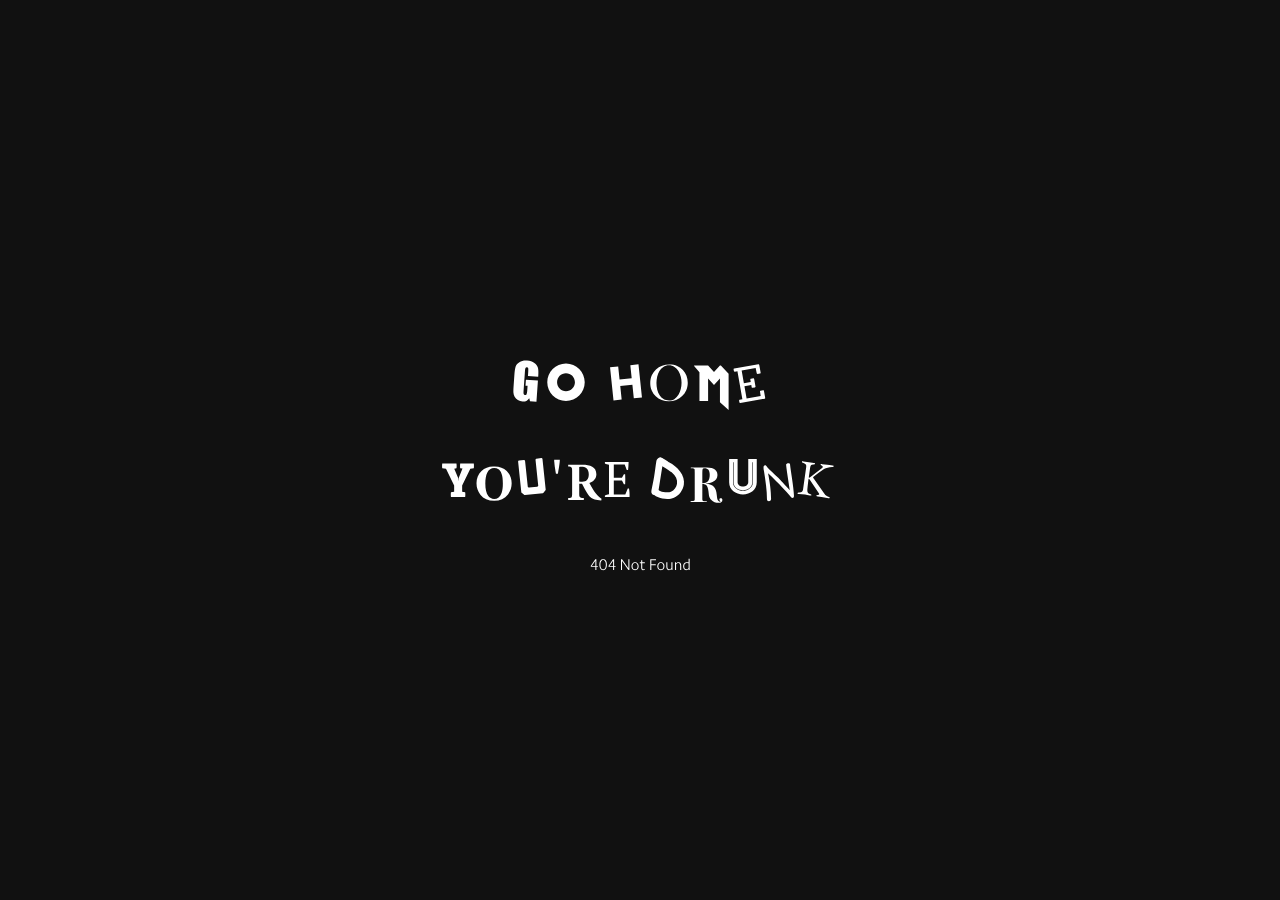
<file: 404/index.html>
<!DOCTYPE html>
<html>
<head><meta name="generator" content="Hexo 3.9.0">
	<meta charset="utf-8">
	<title>404 Not Found — Joy Neop</title>
	<meta name="viewport" content="width=device-width, initial-scale=1">
	<script type="text/javascript">
//<![CDATA[
var _gaq = _gaq || [];_gaq.push(['_setAccount', 'UA-41022772-1']);_gaq.push(['_trackPageview']);(function() {var ga = document.createElement('script'); ga.type = 'text/javascript'; ga.async = true;ga.src = ('https:' == document.location.protocol ? 'https://ssl' : 'http://www') + '.google-analytics.com/ga.js';var s = document.getElementsByTagName('script')[0]; s.parentNode.insertBefore(ga, s);})();(function(b){(function(a){"__CF"in b&&"DJS"in b.__CF?b.__CF.DJS.push(a):"addEventListener"in b?b.addEventListener("load",a,!1):b.attachEvent("onload",a)})(function(){"FB"in b&&"Event"in FB&&"subscribe"in FB.Event&&(FB.Event.subscribe("edge.create",function(a){_gaq.push(["_trackSocial","facebook","like",a])}),FB.Event.subscribe("edge.remove",function(a){_gaq.push(["_trackSocial","facebook","unlike",a])}),FB.Event.subscribe("message.send",function(a){_gaq.push(["_trackSocial","facebook","send",a])}));"twttr"in b&&"events"in twttr&&"bind"in twttr.events&&twttr.events.bind("tweet",function(a){if(a){var b;if(a.target&&a.target.nodeName=="IFRAME")a:{if(a=a.target.src){a=a.split("#")[0].match(/[^?=&]+=([^&]*)?/g);b=0;for(var c;c=a[b];++b)if(c.indexOf("url")===0){b=unescape(c.split("=")[1]);break a}}b=void 0}_gaq.push(["_trackSocial","twitter","tweet",b])}})})})(window);//]]>
</script><script type="text/javascript">
//<![CDATA[
try{if (!window.CloudFlare) {var CloudFlare=[{verbose:0,p:0,byc:0,owlid:"cf",bag2:1,mirage2:0,oracle:0,paths:{cloudflare:"/cdn-cgi/nexp/dok3v=1613a3a185/"},atok:"0bdfa9a39aaaa56cbfb6d0068ec14929",petok:"50e20229a4a5bd6e2308db226c41dc145a47d5c5-1496980973-1800",zone:"joyneop.xyz",rocket:"0",apps:{"ga_key":{"ua":"UA-41022772-1","ga_bs":"2"}}}];!function(a,b){a=document.createElement("script"),b=document.getElementsByTagName("script")[0],a.async=!0,a.src="//ajax.cloudflare.com/cdn-cgi/nexp/dok3v=85b614c0f6/cloudflare.min.js",b.parentNode.insertBefore(a,b)}()}}catch(e){};
//]]>
</script>
<style type="text/css">
	@keyframes myan1 {
		0% { -webkit-transform: translateY(0px); transform: translateY(0px); }
		5% { -webkit-transform: translateY(0.8px); transform: translateY(0.8px); }
		10% { -webkit-transform: translateY(1.6px); transform: translateY(1.6px); }
		15% { -webkit-transform: translateY(2.4px); transform: translateY(2.4px); }
		20% { -webkit-transform: translateY(3.2px); transform: translateY(3.2px); }
		25% { -webkit-transform: translateY(4px); transform: translateY(4px); }
		30% { -webkit-transform: translateY(3.2px); transform: translateY(3.2px); }
		35% { -webkit-transform: translateY(2.4px); transform: translateY(2.4px); }
		40% { -webkit-transform: translateY(1.6px); transform: translateY(1.6px); }
		45% { -webkit-transform: translateY(0.8px); transform: translateY(0.8px); }
		50% { -webkit-transform: translateY(0px); transform: translateY(0px); }
		55% { -webkit-transform: translateY(-0.8px); transform: translateY(-0.8px); }
		60% { -webkit-transform: translateY(-1.6px); transform: translateY(-1.6px); }
		65% { -webkit-transform: translateY(-2.4px); transform: translateY(-2.4px); }
		70% { -webkit-transform: translateY(-3.2px); transform: translateY(-3.2px); }
		85% { -webkit-transform: translateY(-4px); transform: translateY(-4px); }
		80% { -webkit-transform: translateY(-3.2px); transform: translateY(-3.2px); }
		85% { -webkit-transform: translateY(-2.4px); transform: translateY(-2.4px); }
		90% { -webkit-transform: translateY(-1.6px); transform: translateY(-1.6px); }
		95% { -webkit-transform: translateY(-0.8px); transform: translateY(-0.8px); }
		100% { -webkit-transform: translateY(0px); transform: translateY(0px); }
	}
	@keyframes myan2 {
		0% { -webkit-transform: translateY(-0.8px); transform: translateY(-0.8px); }
		5% { -webkit-transform: translateY(0px); transform: translateY(0px); }
		10% { -webkit-transform: translateY(0px); transform: translateY(0px); }
		15% { -webkit-transform: translateY(0.8px); transform: translateY(0.8px); }
		20% { -webkit-transform: translateY(1.6px); transform: translateY(1.6px); }
		25% { -webkit-transform: translateY(2.4px); transform: translateY(2.4px); }
		30% { -webkit-transform: translateY(3.2px); transform: translateY(3.2px); }
		35% { -webkit-transform: translateY(4px); transform: translateY(4px); }
		40% { -webkit-transform: translateY(3.2px); transform: translateY(3.2px); }
		45% { -webkit-transform: translateY(2.4px); transform: translateY(2.4px); }
		50% { -webkit-transform: translateY(1.6px); transform: translateY(1.6px); }
		55% { -webkit-transform: translateY(0.8px); transform: translateY(0.8px); }
		60% { -webkit-transform: translateY(0px); transform: translateY(0px); }
		65% { -webkit-transform: translateY(-0.8px); transform: translateY(-0.8px); }
		70% { -webkit-transform: translateY(-1.6px); transform: translateY(-1.6px); }
		85% { -webkit-transform: translateY(-2.4px); transform: translateY(-2.4px); }
		80% { -webkit-transform: translateY(-3.2px); transform: translateY(-3.2px); }
		85% { -webkit-transform: translateY(-4px); transform: translateY(-4px); }
		90% { -webkit-transform: translateY(-3.2px); transform: translateY(-3.2px); }
		95% { -webkit-transform: translateY(-2.4px); transform: translateY(-2.4px); }
		100% { -webkit-transform: translateY(-1.6px); transform: translateY(-1.6px); }
	}
	@keyframes myan3 {
		0% { -webkit-transform: translateY(-2.4px); transform: translateY(-2.4px); }
		5% { -webkit-transform: translateY(-1.6px); transform: translateY(-1.6px); }
		10% { -webkit-transform: translateY(-0.8px); transform: translateY(-0.8px); }
		15% { -webkit-transform: translateY(0px); transform: translateY(0px); }
		20% { -webkit-transform: translateY(0px); transform: translateY(0px); }
		25% { -webkit-transform: translateY(0.8px); transform: translateY(0.8px); }
		30% { -webkit-transform: translateY(1.6px); transform: translateY(1.6px); }
		35% { -webkit-transform: translateY(2.4px); transform: translateY(2.4px); }
		40% { -webkit-transform: translateY(3.2px); transform: translateY(3.2px); }
		45% { -webkit-transform: translateY(4px); transform: translateY(4px); }
		50% { -webkit-transform: translateY(3.2px); transform: translateY(3.2px); }
		55% { -webkit-transform: translateY(2.4px); transform: translateY(2.4px); }
		60% { -webkit-transform: translateY(1.6px); transform: translateY(1.6px); }
		65% { -webkit-transform: translateY(0.8px); transform: translateY(0.8px); }
		70% { -webkit-transform: translateY(0px); transform: translateY(0px); }
		85% { -webkit-transform: translateY(-0.8px); transform: translateY(-0.8px); }
		80% { -webkit-transform: translateY(-1.6px); transform: translateY(-1.6px); }
		85% { -webkit-transform: translateY(-2.4px); transform: translateY(-2.4px); }
		90% { -webkit-transform: translateY(-3.2px); transform: translateY(-3.2px); }
		95% { -webkit-transform: translateY(-4px); transform: translateY(-4px); }
		100% { -webkit-transform: translateY(-3.2px); transform: translateY(-3.2px); }
	}
	@keyframes myan4 {
		0% { -webkit-transform: translateY(-4px); transform: translateY(-4px); }
		5% { -webkit-transform: translateY(-3.2px); transform: translateY(-3.2px); }
		10% { -webkit-transform: translateY(-2.4px); transform: translateY(-2.4px); }
		15% { -webkit-transform: translateY(-1.6px); transform: translateY(-1.6px); }
		20% { -webkit-transform: translateY(-0.8px); transform: translateY(-0.8px); }
		25% { -webkit-transform: translateY(0px); transform: translateY(0px); }
		30% { -webkit-transform: translateY(0px); transform: translateY(0px); }
		35% { -webkit-transform: translateY(0.8px); transform: translateY(0.8px); }
		40% { -webkit-transform: translateY(1.6px); transform: translateY(1.6px); }
		45% { -webkit-transform: translateY(2.4px); transform: translateY(2.4px); }
		50% { -webkit-transform: translateY(3.2px); transform: translateY(3.2px); }
		55% { -webkit-transform: translateY(4px); transform: translateY(4px); }
		60% { -webkit-transform: translateY(3.2px); transform: translateY(3.2px); }
		65% { -webkit-transform: translateY(2.4px); transform: translateY(2.4px); }
		70% { -webkit-transform: translateY(1.6px); transform: translateY(1.6px); }
		85% { -webkit-transform: translateY(0.8px); transform: translateY(0.8px); }
		80% { -webkit-transform: translateY(0px); transform: translateY(0px); }
		85% { -webkit-transform: translateY(-0.8px); transform: translateY(-0.8px); }
		90% { -webkit-transform: translateY(-1.6px); transform: translateY(-1.6px); }
		95% { -webkit-transform: translateY(-2.4px); transform: translateY(-2.4px); }
		100% { -webkit-transform: translateY(-3.2px); transform: translateY(-3.2px); }
	}
	@keyframes myan5 {
		0% { -webkit-transform: translateY(-2.4px); transform: translateY(-2.4px); }
		5% { -webkit-transform: translateY(-3.2px); transform: translateY(-3.2px); }
		10% { -webkit-transform: translateY(-4px); transform: translateY(-4px); }
		15% { -webkit-transform: translateY(-3.2px); transform: translateY(-3.2px); }
		20% { -webkit-transform: translateY(-2.4px); transform: translateY(-2.4px); }
		25% { -webkit-transform: translateY(-1.6px); transform: translateY(-1.6px); }
		30% { -webkit-transform: translateY(-0.8px); transform: translateY(-0.8px); }
		35% { -webkit-transform: translateY(0px); transform: translateY(0px); }
		40% { -webkit-transform: translateY(0px); transform: translateY(0px); }
		45% { -webkit-transform: translateY(0.8px); transform: translateY(0.8px); }
		50% { -webkit-transform: translateY(1.6px); transform: translateY(1.6px); }
		55% { -webkit-transform: translateY(2.4px); transform: translateY(2.4px); }
		60% { -webkit-transform: translateY(3.2px); transform: translateY(3.2px); }
		65% { -webkit-transform: translateY(4px); transform: translateY(4px); }
		70% { -webkit-transform: translateY(3.2px); transform: translateY(3.2px); }
		85% { -webkit-transform: translateY(2.4px); transform: translateY(2.4px); }
		80% { -webkit-transform: translateY(1.6px); transform: translateY(1.6px); }
		85% { -webkit-transform: translateY(0.8px); transform: translateY(0.8px); }
		90% { -webkit-transform: translateY(0px); transform: translateY(0px); }
		95% { -webkit-transform: translateY(-0.8px); transform: translateY(-0.8px); }
		100% { -webkit-transform: translateY(-1.6px); transform: translateY(-1.6px); }
	}
	</style>
	<style type="text/css">
	* {
		text-rendering: optimizeLegibility;
		box-sizing: border-box;
	}
	body {
		font-family: Seravek, 'Myriad Pro', Myriad, 'Open Sans', 'Helvetica Neue', Helvetica, Arial, 'Arial Black', sans-serif;
		font-size: 18px;
		font-weight: 300;
		color: #FFF;
		padding: 0;
		margin: 0;
		background-color: #111;
		transition: all 1800ms ease;
	}
	a {
		position: relative;
		display: block;
		width: 100vw;
		height: 100vh;
	}
	.hero-image {
		position: absolute;
		top: 50%;
		left: 50%;
		-webkit-transform: translate(-50%, -50%);
		-moz-transform: translate(-50%, -50%);
		-ms-transform: translate(-50%, -50%);
		transform: translate(-50%, -50%);
		display: block;
		opacity: 0;
		transition: all 1800ms ease;
	}
	@media screen and (orientation: portrait) and (max-width: 400px) {
		.hero-image { width: 90vw; height: 90vw; }
	}
	@media screen and (orientation: landscape) and (max-height: 400px) {
		.hero-image { width: 90vh; height: 90vh; }
	}
	@media screen and (orientation: portrait) and (min-width: 401px) {
		.hero-image { width: 400px; height: 400px; }
	}
	@media screen and (orientation: landscape) and (min-height: 401px) {
		.hero-image { width: 400px; height: 400px; }
	}
	</style>
	<style>
	.single-letter-group {
		transition: all 240ms linear;
	}
	#letter-g1, #letter-g6, #letter-g11, #letter-g16 { animation: myan1 3780ms ease infinite; }
	#letter-g2, #letter-g7, #letter-g12, #letter-g17 { animation: myan2 3780ms ease infinite; }
	#letter-g3, #letter-g8, #letter-g13, #letter-g18 { animation: myan3 3780ms ease infinite; }
	#letter-g4, #letter-g9, #letter-g14 { animation: myan4 3780ms ease infinite; }
	#letter-g5, #letter-g10, #letter-g15 { animation: myan5 3780ms ease infinite; }
	</style>
</head>
<body>
	<a href="/">
		<div id="hero-image" class="hero-image">
			<svg width="100%" height="100%" viewbox="0 0 400 400" version="1.1" xmlns="http://www.w3.org/2000/svg" xmlns:xlink="http://www.w3.org/1999/xlink">
			    <title>404 Not Found</title>
			    <desc>404 Not Found</desc>
			    <defs/>
			    <g id="Page-1" stroke="none" stroke-width="1" fill="none" fill-rule="evenodd">
			        <g id="go-home-youre-drunk--201602001" fill="#FFFFFF">
			            <g><path d="M156.38,316.768 L156.38,320 L155.34,320 L155.34,316.768 L150.844,316.768 L150.7,315.92 L155.26,309.344 L156.38,309.344 L156.38,315.888 L157.852,315.888 L157.852,316.768 L156.38,316.768 Z M155.34,310.704 L151.804,315.888 L155.34,315.888 L155.34,310.704 Z M166.892,314.672 C166.892,315.440004 166.817334,316.15733 166.668,316.824 C166.518666,317.49067 166.292002,318.074664 165.988,318.576 C165.683998,319.077336 165.294669,319.471999 164.82,319.76 C164.345331,320.048001 163.78267,320.192 163.132,320.192 C162.48133,320.192 161.918669,320.048001 161.444,319.76 C160.969331,319.471999 160.580002,319.077336 160.276,318.576 C159.971998,318.074664 159.745334,317.49067 159.596,316.824 C159.446666,316.15733 159.372,315.440004 159.372,314.672 C159.372,313.903996 159.446666,313.18667 159.596,312.52 C159.745334,311.85333 159.971998,311.269336 160.276,310.768 C160.580002,310.266664 160.969331,309.872001 161.444,309.584 C161.918669,309.295999 162.48133,309.152 163.132,309.152 C163.78267,309.152 164.345331,309.295999 164.82,309.584 C165.294669,309.872001 165.683998,310.266664 165.988,310.768 C166.292002,311.269336 166.518666,311.85333 166.668,312.52 C166.817334,313.18667 166.892,313.903996 166.892,314.672 L166.892,314.672 Z M163.132,319.312 C163.622669,319.312 164.038665,319.194668 164.38,318.96 C164.721335,318.725332 164.998666,318.400002 165.212,317.984 C165.425334,317.567998 165.58,317.077336 165.676,316.512 C165.772,315.946664 165.82,315.333337 165.82,314.672 C165.82,314.02133 165.772,313.413336 165.676,312.848 C165.58,312.282664 165.425334,311.792002 165.212,311.376 C164.998666,310.959998 164.721335,310.632001 164.38,310.392 C164.038665,310.151999 163.622669,310.032 163.132,310.032 C162.641331,310.032 162.225335,310.151999 161.884,310.392 C161.542665,310.632001 161.265334,310.959998 161.052,311.376 C160.838666,311.792002 160.684,312.282664 160.588,312.848 C160.492,313.413336 160.444,314.02133 160.444,314.672 C160.444,315.333337 160.492,315.946664 160.588,316.512 C160.684,317.077336 160.838666,317.567998 161.052,317.984 C161.265334,318.400002 161.542665,318.725332 161.884,318.96 C162.225335,319.194668 162.641331,319.312 163.132,319.312 L163.132,319.312 Z M174.124,316.768 L174.124,320 L173.084,320 L173.084,316.768 L168.588,316.768 L168.444,315.92 L173.004,309.344 L174.124,309.344 L174.124,315.888 L175.596,315.888 L175.596,316.768 L174.124,316.768 Z M173.084,310.704 L169.548,315.888 L173.084,315.888 L173.084,310.704 Z M188.364,320 L182.044,311.088 L182.044,320 L181.004,320 L181.004,309.344 L182.044,309.344 L188.364,318.256 L188.364,309.344 L189.404,309.344 L189.404,320 L188.364,320 Z M198.652,316.192 C198.652,316.714669 198.574667,317.215998 198.42,317.696 C198.265333,318.176002 198.036002,318.597332 197.732,318.96 C197.427998,319.322668 197.052002,319.613332 196.604,319.832 C196.155998,320.050668 195.644003,320.16 195.068,320.16 C194.491997,320.16 193.980002,320.050668 193.532,319.832 C193.083998,319.613332 192.708002,319.322668 192.404,318.96 C192.099998,318.597332 191.870667,318.176002 191.716,317.696 C191.561333,317.215998 191.484,316.714669 191.484,316.192 C191.484,315.669331 191.561333,315.165336 191.716,314.68 C191.870667,314.194664 192.099998,313.770668 192.404,313.408 C192.708002,313.045332 193.083998,312.754668 193.532,312.536 C193.980002,312.317332 194.491997,312.208 195.068,312.208 C195.644003,312.208 196.155998,312.317332 196.604,312.536 C197.052002,312.754668 197.427998,313.045332 197.732,313.408 C198.036002,313.770668 198.265333,314.194664 198.42,314.68 C198.574667,315.165336 198.652,315.669331 198.652,316.192 L198.652,316.192 Z M197.58,316.192 C197.58,315.765331 197.526667,315.360002 197.42,314.976 C197.313333,314.591998 197.156001,314.261335 196.948,313.984 C196.739999,313.706665 196.478668,313.485334 196.164,313.32 C195.849332,313.154666 195.484002,313.072 195.068,313.072 C194.651998,313.072 194.286668,313.154666 193.972,313.32 C193.657332,313.485334 193.396001,313.706665 193.188,313.984 C192.979999,314.261335 192.822667,314.591998 192.716,314.976 C192.609333,315.360002 192.556,315.765331 192.556,316.192 C192.556,316.629336 192.609333,317.034665 192.716,317.408 C192.822667,317.781335 192.979999,318.109332 193.188,318.392 C193.396001,318.674668 193.657332,318.895999 193.972,319.056 C194.286668,319.216001 194.651998,319.296 195.068,319.296 C195.484002,319.296 195.849332,319.216001 196.164,319.056 C196.478668,318.895999 196.739999,318.674668 196.948,318.392 C197.156001,318.109332 197.313333,317.781335 197.42,317.408 C197.526667,317.034665 197.58,316.629336 197.58,316.192 L197.58,316.192 Z M199.772,312.368 L201.164,312.368 L201.164,310.336 L202.236,310.336 L202.236,312.368 L204.828,312.368 L204.828,313.248 L202.236,313.248 L202.236,317.488 C202.236,317.776001 202.252,318.031999 202.284,318.256 C202.316,318.480001 202.38,318.669333 202.476,318.824 C202.572,318.978667 202.702666,319.093333 202.868,319.168 C203.033334,319.242667 203.249332,319.28 203.516,319.28 C203.740001,319.28 203.961332,319.258667 204.18,319.216 C204.398668,319.173333 204.598666,319.12 204.78,319.056 L204.876,319.872 C204.715999,319.946667 204.486668,320.013333 204.188,320.072 C203.889332,320.130667 203.601335,320.16 203.324,320.16 C202.918665,320.16 202.580001,320.093334 202.308,319.96 C202.035999,319.826666 201.814668,319.640001 201.644,319.4 C201.473332,319.159999 201.350667,318.874668 201.276,318.544 C201.201333,318.213332 201.164,317.856002 201.164,317.472 L201.164,313.248 L199.772,313.248 L199.772,312.368 Z M210.252,320 L210.252,309.344 L215.98,309.344 L215.98,310.256 L211.34,310.256 L211.34,314.32 L215.788,314.32 L215.788,315.232 L211.34,315.232 L211.34,320 L210.252,320 Z M224.46,316.192 C224.46,316.714669 224.382667,317.215998 224.228,317.696 C224.073333,318.176002 223.844002,318.597332 223.54,318.96 C223.235998,319.322668 222.860002,319.613332 222.412,319.832 C221.963998,320.050668 221.452003,320.16 220.876,320.16 C220.299997,320.16 219.788002,320.050668 219.34,319.832 C218.891998,319.613332 218.516002,319.322668 218.212,318.96 C217.907998,318.597332 217.678667,318.176002 217.524,317.696 C217.369333,317.215998 217.292,316.714669 217.292,316.192 C217.292,315.669331 217.369333,315.165336 217.524,314.68 C217.678667,314.194664 217.907998,313.770668 218.212,313.408 C218.516002,313.045332 218.891998,312.754668 219.34,312.536 C219.788002,312.317332 220.299997,312.208 220.876,312.208 C221.452003,312.208 221.963998,312.317332 222.412,312.536 C222.860002,312.754668 223.235998,313.045332 223.54,313.408 C223.844002,313.770668 224.073333,314.194664 224.228,314.68 C224.382667,315.165336 224.46,315.669331 224.46,316.192 L224.46,316.192 Z M223.388,316.192 C223.388,315.765331 223.334667,315.360002 223.228,314.976 C223.121333,314.591998 222.964001,314.261335 222.756,313.984 C222.547999,313.706665 222.286668,313.485334 221.972,313.32 C221.657332,313.154666 221.292002,313.072 220.876,313.072 C220.459998,313.072 220.094668,313.154666 219.78,313.32 C219.465332,313.485334 219.204001,313.706665 218.996,313.984 C218.787999,314.261335 218.630667,314.591998 218.524,314.976 C218.417333,315.360002 218.364,315.765331 218.364,316.192 C218.364,316.629336 218.417333,317.034665 218.524,317.408 C218.630667,317.781335 218.787999,318.109332 218.996,318.392 C219.204001,318.674668 219.465332,318.895999 219.78,319.056 C220.094668,319.216001 220.459998,319.296 220.876,319.296 C221.292002,319.296 221.657332,319.216001 221.972,319.056 C222.286668,318.895999 222.547999,318.674668 222.756,318.392 C222.964001,318.109332 223.121333,317.781335 223.228,317.408 C223.334667,317.034665 223.388,316.629336 223.388,316.192 L223.388,316.192 Z M232.46,312.368 L232.46,320 L231.452,320 L231.452,318.896 C231.142665,319.301335 230.777335,319.613332 230.356,319.832 C229.934665,320.050668 229.457336,320.16 228.924,320.16 C228.465331,320.16 228.070668,320.058668 227.74,319.856 C227.409332,319.653332 227.140001,319.381335 226.932,319.04 C226.723999,318.698665 226.569334,318.301336 226.468,317.848 C226.366666,317.394664 226.316,316.917336 226.316,316.416 L226.316,312.368 L227.388,312.368 L227.388,316.336 C227.388,316.784002 227.417333,317.189332 227.476,317.552 C227.534667,317.914668 227.635999,318.221332 227.78,318.472 C227.924001,318.722668 228.113332,318.917333 228.348,319.056 C228.582668,319.194667 228.881332,319.264 229.244,319.264 C229.692002,319.264 230.099998,319.144001 230.468,318.904 C230.836002,318.663999 231.142665,318.389335 231.388,318.08 L231.388,312.368 L232.46,312.368 Z M235.02,320 L235.02,312.368 L236.028,312.368 L236.028,313.472 C236.337335,313.066665 236.702665,312.754668 237.124,312.536 C237.545335,312.317332 238.022664,312.208 238.556,312.208 C239.025336,312.208 239.427998,312.309332 239.764,312.512 C240.100002,312.714668 240.377332,312.986665 240.596,313.328 C240.814668,313.669335 240.974666,314.066664 241.076,314.52 C241.177334,314.973336 241.228,315.450664 241.228,315.952 L241.228,320 L240.156,320 L240.156,316.032 C240.156,315.605331 240.124,315.213335 240.06,314.856 C239.996,314.498665 239.889334,314.189335 239.74,313.928 C239.590666,313.666665 239.393335,313.464001 239.148,313.32 C238.902665,313.175999 238.598668,313.104 238.236,313.104 C237.787998,313.104 237.380002,313.223999 237.012,313.464 C236.643998,313.704001 236.337335,313.978665 236.092,314.288 L236.092,320 L235.02,320 Z M249.66,320 L248.652,320 L248.652,318.896 C248.406665,319.226668 248.065336,319.519999 247.628,319.776 C247.190664,320.032001 246.67867,320.16 246.092,320.16 C245.622664,320.16 245.206668,320.061334 244.844,319.864 C244.481332,319.666666 244.174668,319.394668 243.924,319.048 C243.673332,318.701332 243.481334,318.288002 243.348,317.808 C243.214666,317.327998 243.148,316.805336 243.148,316.24 C243.148,315.610664 243.241332,315.048002 243.428,314.552 C243.614668,314.055998 243.878665,313.634668 244.22,313.288 C244.561335,312.941332 244.969331,312.674668 245.444,312.488 C245.918669,312.301332 246.438664,312.208 247.004,312.208 C247.324002,312.208 247.606665,312.226666 247.852,312.264 C248.097335,312.301334 248.342665,312.357333 248.588,312.432 L248.588,308.704 L249.66,308.704 L249.66,320 Z M246.38,319.28 C246.881336,319.28 247.313332,319.149335 247.676,318.888 C248.038668,318.626665 248.342665,318.352001 248.588,318.064 L248.588,313.328 C248.374666,313.242666 248.142668,313.181334 247.892,313.144 C247.641332,313.106666 247.377335,313.088 247.1,313.088 C246.683998,313.088 246.300002,313.151999 245.948,313.28 C245.595998,313.408001 245.292001,313.605332 245.036,313.872 C244.779999,314.138668 244.580001,314.469331 244.436,314.864 C244.291999,315.258669 244.22,315.717331 244.22,316.24 C244.22,317.157338 244.390665,317.893331 244.732,318.448 C245.073335,319.002669 245.622663,319.28 246.38,319.28 L246.38,319.28 Z" id="404-Not-Found"/></g>
			            <g id="letter-g1" class="single-letter-group"><path d="M97.8530273,126.024414 L87.574707,126.024414 L87.574707,122.435547 C87.574707,120.173166 87.4770518,118.757164 87.2817383,118.1875 C87.0864248,117.617836 86.6225623,117.333008 85.8901367,117.333008 C85.2553679,117.333008 84.8240571,117.577146 84.5961914,118.06543 C84.3683257,118.553713 84.2543945,119.806956 84.2543945,121.825195 L84.2543945,140.794922 C84.2543945,142.569019 84.3683257,143.736814 84.5961914,144.29834 C84.8240571,144.859866 85.2797817,145.140625 85.9633789,145.140625 C86.7120806,145.140625 87.2207018,144.823245 87.4892578,144.188477 C87.7578138,143.553708 87.8920898,142.316741 87.8920898,140.477539 L87.8920898,135.790039 L85.8168945,135.790039 L85.8168945,129.78418 L97.8530273,129.78418 L97.8530273,151 L91.3833008,151 L90.4311523,148.167969 C89.7312791,149.388678 88.8483126,150.304196 87.7822266,150.914551 C86.7161405,151.524905 85.4588289,151.830078 84.0102539,151.830078 C82.2849849,151.830078 80.6696039,151.410974 79.1640625,150.572754 C77.6585211,149.734534 76.5151406,148.696946 75.7338867,147.459961 C74.9526328,146.222976 74.4643564,144.924974 74.269043,143.565918 C74.0737295,142.206862 73.9760742,140.168308 73.9760742,137.450195 L73.9760742,125.707031 C73.9760742,121.930971 74.1795227,119.188485 74.5864258,117.479492 C74.9933289,115.770499 76.1611232,114.203946 78.0898438,112.779785 C80.0185643,111.355624 82.5128428,110.643555 85.5727539,110.643555 C88.5838367,110.643555 91.0821841,111.262038 93.0678711,112.499023 C95.0535581,113.736009 96.3474905,115.204907 96.949707,116.905762 C97.5519236,118.606617 97.8530273,121.076481 97.8530273,124.31543 L97.8530273,126.024414 Z" id="letter1" class="svg-in-letter" transform="translate(86.878906, 131.236816) rotate(4.000000) translate(-86.878906, -131.236816) "/></g>
			            <g id="letter-g2" class="single-letter-group"><path d="M107.275,132.3 C107.275,142.65 115.625,151 125.975,151 C136.325,151 144.725,142.65 144.725,132.3 C144.725,121.95 136.325,113.5 125.975,113.5 C115.625,113.5 107.275,121.95 107.275,132.3 L107.275,132.3 Z M134.925,132.25 C134.925,137.15 130.925,141.2 125.975,141.2 C121.075,141.2 117.075,137.15 117.075,132.25 C117.075,127.3 121.075,123.3 125.975,123.3 C130.925,123.3 134.925,127.3 134.925,132.25 L134.925,132.25 Z" id="letter2" class="svg-in-letter"/></g>
			            <g id="letter-g3" class="single-letter-group"><polygon id="letter3" class="svg-in-letter" transform="translate(186.000000, 132.350000) rotate(-6.000000) translate(-186.000000, -132.350000) " points="192.1 149 192.1 135.45 179.9 135.45 179.9 149 171.7 149 171.7 115.7 179.9 115.7 179.9 128.75 192.1 128.75 192.1 115.7 200.3 115.7 200.3 149"/></g>
			            <g id="letter-g4" class="single-letter-group"><path d="M247.75,132.75 C247.75,130.349988 247.333337,128.050011 246.5,125.85 C245.666663,123.649989 244.466675,121.708342 242.9,120.025 C241.333326,118.341658 239.425011,117.000005 237.175,116 C234.924989,114.999995 232.383347,114.5 229.55,114.5 C226.949987,114.5 224.475012,114.924996 222.125,115.775 C219.774988,116.625004 217.725009,117.841659 215.975,119.425 C214.224991,121.008341 212.833338,122.941655 211.8,125.225 C210.766661,127.508345 210.25,130.083319 210.25,132.95 C210.25,135.650014 210.741662,138.124989 211.725,140.375 C212.708338,142.625011 214.049992,144.558325 215.75,146.175 C217.450008,147.791675 219.433322,149.041662 221.7,149.925 C223.966678,150.808338 226.366654,151.25 228.9,151.25 C231.466679,151.25 233.891655,150.800005 236.175,149.9 C238.458345,148.999996 240.458325,147.716675 242.175,146.05 C243.891675,144.383325 245.249995,142.416678 246.25,140.15 C247.250005,137.883322 247.75,135.41668 247.75,132.75 L247.75,132.75 Z M241.55,132.8 C241.55,134.900011 241.291669,136.999989 240.775,139.1 C240.258331,141.20001 239.483339,143.091658 238.45,144.775 C237.416662,146.458342 236.125008,147.833328 234.575,148.9 C233.024992,149.966672 231.20001,150.5 229.1,150.5 C226.999989,150.5 225.158341,150.016672 223.575,149.05 C221.991659,148.083328 220.675005,146.800008 219.625,145.2 C218.574995,143.599992 217.783336,141.750011 217.25,139.65 C216.716664,137.54999 216.45,135.366678 216.45,133.1 C216.45,130.933323 216.691664,128.791677 217.175,126.675 C217.658336,124.558323 218.408328,122.666675 219.425,121 C220.441672,119.333325 221.741659,117.975005 223.325,116.925 C224.908341,115.874995 226.783322,115.35 228.95,115.35 C231.083344,115.35 232.933325,115.874995 234.5,116.925 C236.066675,117.975005 237.374995,119.341658 238.425,121.025 C239.475005,122.708342 240.258331,124.583323 240.775,126.65 C241.291669,128.716677 241.55,130.766657 241.55,132.8 L241.55,132.8 Z" id="letter4" class="svg-in-letter"/></g>
			            <g id="letter-g5" class="single-letter-group"><polygon id="letter5" class="svg-in-letter" points="288.6 159.95 288.6 123.75 280.85 115.4 279.95 115.4 274 122.1 268.1 115.4 254.1 115.4 254.1 116 259.45 122.15 259.45 151 268.1 151 268.1 128.6 274 135.1 279.95 128.6 279.95 152.25"/></g>
			            <g id="letter-g6" class="single-letter-group"><path d="M314.9,137.4 C314.9,137.600001 314.825001,137.783333 314.675,137.95 C314.524999,138.116668 314.350001,138.2 314.15,138.2 L311.75,138.2 C311.549999,138.2 311.375001,138.125001 311.225,137.975 C311.074999,137.824999 311,137.650001 311,137.45 L311,135.25 L304.05,135.25 L304.05,147.75 L318.35,147.75 L318.45,143.1 C318.45,142.899999 318.524999,142.725001 318.675,142.575 C318.825001,142.424999 318.999999,142.35 319.2,142.35 L321.7,142.35 C321.900001,142.35 322.074999,142.424999 322.225,142.575 C322.375001,142.725001 322.45,142.899999 322.45,143.1 L322.45,150.25 C322.45,150.450001 322.375001,150.624999 322.225,150.775 C322.074999,150.925001 321.900001,151 321.7,151 L297.05,151 C296.849999,151 296.675001,150.925001 296.525,150.775 C296.374999,150.624999 296.3,150.450001 296.3,150.25 L296.3,148.5 C296.3,148.299999 296.374999,148.125001 296.525,147.975 C296.675001,147.824999 296.849999,147.75 297.05,147.75 L299.75,147.75 L299.75,119.2 L297.05,119.2 C296.849999,119.2 296.675001,119.116668 296.525,118.95 C296.374999,118.783333 296.3,118.600001 296.3,118.4 L296.3,116.75 C296.3,116.549999 296.374999,116.375001 296.525,116.225 C296.675001,116.074999 296.849999,116 297.05,116 L321.6,116 C321.800001,116 321.974999,116.074999 322.125,116.225 C322.275001,116.375001 322.35,116.549999 322.35,116.75 L322.35,124.6 C322.35,124.800001 322.275001,124.974999 322.125,125.125 C321.974999,125.275001 321.800001,125.35 321.6,125.35 L319.15,125.35 C318.949999,125.35 318.775001,125.275001 318.625,125.125 C318.474999,124.974999 318.4,124.800001 318.4,124.6 L318.25,119.2 L304.05,119.2 L304.05,132.05 L311,132.05 L311,129.65 C311,129.449999 311.074999,129.275001 311.225,129.125 C311.375001,128.974999 311.549999,128.9 311.75,128.9 L314.15,128.9 C314.350001,128.9 314.524999,128.983332 314.675,129.15 C314.825001,129.316667 314.9,129.499999 314.9,129.7 L314.9,137.4 Z" id="letter6" class="svg-in-letter" transform="translate(310.125000, 133.500000) rotate(-10.000000) translate(-310.125000, -133.500000) "/></g>
			            <g id="letter-g7" class="single-letter-group"><path d="M30.3,218.7 L33.8,218.3 C34,217 34,215.05 33.8,213.5 L20.2,213.5 C20,215.05 20,217 20.2,218.3 L22.5,218.6 L18.7,227.95 L18.45,230.8 L18.35,230.8 L18.15,227.95 L14.25,218.7 L16.45,218.3 C16.7,217 16.7,215.05 16.45,213.5 L2.25,213.5 C2,215.05 2,217 2.25,218.3 L6,218.75 L14.15,235.4 L14.15,241.7 L10.95,242.2 C10.75,243.5 10.75,245.45 10.95,247 L25.15,247 C25.4,245.45 25.4,243.5 25.15,242.2 L22.15,241.7 L22.15,235.4 L30.3,218.7 Z" id="letter7" class="svg-in-letter"/></g>
			            <g id="letter-g8" class="single-letter-group"><path d="M53.8657227,216.430664 C59.1391865,216.235351 63.4238116,217.773421 66.7197266,221.044922 C70.0156415,224.316423 71.6635742,228.409806 71.6635742,233.325195 C71.6635742,237.524435 70.4347454,241.21906 67.9770508,244.40918 C64.7218262,248.640972 60.1238904,250.756836 54.1831055,250.756836 C48.2260444,250.756836 43.6199707,248.738627 40.3647461,244.702148 C37.7931187,241.512028 36.5073242,237.727886 36.5073242,233.349609 C36.5073242,228.43422 38.1796708,224.336768 41.5244141,221.057129 C44.8691573,217.77749 48.9828857,216.235351 53.8657227,216.430664 L53.8657227,216.430664 Z M54.1586914,217.993164 C51.1313325,217.993164 48.8282957,219.539373 47.2495117,222.631836 C45.963698,225.170911 45.3208008,228.816708 45.3208008,233.569336 C45.3208008,239.217151 46.3136294,243.391914 48.2993164,246.09375 C49.6827869,247.98178 51.6196165,248.925781 54.1098633,248.925781 C55.786304,248.925781 57.1860295,248.518884 58.309082,247.705078 C59.7413809,246.663406 60.8562786,244.999198 61.6538086,242.712402 C62.4513386,240.425607 62.8500977,237.443052 62.8500977,233.764648 C62.8500977,229.386371 62.4432007,226.110851 61.6293945,223.937988 C60.8155884,221.765126 59.7780011,220.231124 58.5166016,219.335938 C57.255202,218.440751 55.8025798,217.993164 54.1586914,217.993164 L54.1586914,217.993164 Z" id="letter8" class="svg-in-letter"/></g>
			            <g id="letter-g9" class="single-letter-group"><path d="M98.3,209 C97.7,209 97.25,209.45 97.25,210.05 L97.25,235.85 C97.25,236.15 97.15,236.4 96.95,236.6 L96.85,236.7 C96.65,236.9 96.4,237 96.1,237 L87.9,237 C87.6,237 87.35,236.9 87.15,236.7 L87.05,236.6 C86.85,236.4 86.75,236.15 86.75,235.85 L86.75,210.05 C86.75,209.45 86.3,209 85.7,209 L80.8,209 C80.2,209 79.75,209.45 79.75,210.05 L79.75,240.75 C79.75,241.05 79.85,241.3 80.05,241.5 L82.25,243.7 C82.45,243.9 82.7,244 83,244 L101,244 C101.3,244 101.55,243.9 101.75,243.7 L103.95,241.5 C104.15,241.3 104.25,241.05 104.25,240.75 L104.25,210.05 C104.25,209.45 103.8,209 103.2,209 L98.3,209 Z" id="letter9" class="svg-in-letter" transform="translate(93.875000, 226.500000) rotate(-6.000000) translate(-93.875000, -226.500000) "/></g>
			            <g id="letter-g10" class="single-letter-group"><path d="M117.875,223.65 C119.025,217.6 119.825,212.05 119.825,209.8 L114.175,209.8 C114.175,212 114.775,217.6 115.925,223.65 L117.875,223.65 Z" id="letter10" class="svg-in-letter"/></g>
			            <g id="letter-g11" class="single-letter-group"><path d="M139.225,233.65 C140.025,233.75 141.025,233.8 142.025,233.8 C146.075,241.75 148.375,245.6 150.525,247.35 C152.875,249.3 155.825,250.4 161.275,250.4 L161.525,248.75 C160.375,248.15 158.375,246.75 155.875,243.55 C153.825,241 151.875,237.25 149.375,232.9 C154.275,231.2 156.375,227.85 156.375,224.2 C156.375,216.7 149.975,214.7 142.475,214.7 C141.325,214.7 136.925,214.75 135.525,214.75 C133.325,214.75 129.175,214.7 128.175,214.65 L128.175,216.6 C130.125,216.75 131.125,216.9 131.675,217.75 C132.025,218.3 132.125,219.4 132.125,221.1 L132.125,243.75 C132.125,245.35 131.975,246.45 131.675,246.95 C131.375,247.5 130.775,247.95 128.175,248.1 L128.175,250.05 C129.675,250 133.525,249.9 135.625,249.9 C137.625,249.9 142.425,250 143.825,250.05 L143.825,248.1 C141.125,247.85 140.175,247.4 139.825,246.9 C139.475,246.4 139.225,245.85 139.225,243.7 L139.225,233.65 Z M142.225,231.8 C140.925,231.8 140.075,231.7 139.225,231.6 L139.225,216.95 C139.775,216.9 140.675,216.85 141.375,216.85 C145.175,216.85 148.775,218.6 148.775,224.35 C148.775,229.35 146.675,231.8 142.225,231.8 L142.225,231.8 Z" id="letter11" class="svg-in-letter"/></g>
			            <g id="letter-g12" class="single-letter-group"><path d="M188.6,212 C188.566666,213.33334 188.508334,214.674993 188.425,216.025 C188.341666,217.375007 188.216667,218.733327 188.05,220.1 L186.75,220.1 L184.7,214.6 L173.8,214.6 L173.8,227.85 L181.95,227.85 L183.9,224.15 L185.15,224.15 C185.350001,227.450017 185.350001,230.816649 185.15,234.25 L183.9,234.25 L181.95,230.45 L173.8,230.45 L173.8,244.4 L185.3,244.4 L187.75,238.4 L189,238.4 C189.233335,239.800007 189.4,241.216659 189.5,242.65 C189.6,244.08334 189.616667,245.533326 189.55,247 L164.9,247 L164.9,245.55 C166.066673,245.016664 167.433325,244.616668 169,244.35 L169,214.7 C168.33333,214.566666 167.650003,214.391668 166.95,214.175 C166.249997,213.958332 165.56667,213.716668 164.9,213.45 L164.9,212 L188.6,212 Z" id="letter12" class="svg-in-letter"/></g>
			            <g id="letter-g13" class="single-letter-group"><path d="M216.842773,247.244141 C215.882482,247.227865 215.076826,246.898278 214.425781,246.255371 C213.774736,245.612464 213.449219,244.835291 213.449219,243.923828 C213.449219,242.296216 213.526529,239.854834 213.681152,236.599609 C213.835776,233.344385 213.913086,230.903003 213.913086,229.275391 C213.913086,227.468741 213.876465,224.758807 213.803223,221.145508 C213.72998,217.532208 213.693359,214.822275 213.693359,213.015625 C213.693359,212.120438 214.12467,211.229334 214.987305,210.342285 C215.849939,209.455236 216.769526,209.011719 217.746094,209.011719 C218.283206,209.011719 219.634104,209.516271 221.798828,210.525391 C224.321627,211.729824 225.819008,212.405273 226.291016,212.551758 C231.05992,214.09799 235.128889,216.490544 238.498047,219.729492 C242.518249,223.586933 244.52832,227.851214 244.52832,232.522461 C244.52832,235.33823 243.836595,238.015612 242.453125,240.554688 C241.069655,243.142591 239.173515,245.217766 236.764648,246.780273 C234.062812,248.538095 230.262394,249.416992 225.363281,249.416992 C224.175124,249.416992 222.80795,249.246095 221.261719,248.904297 C219.389965,248.481118 217.916998,247.927738 216.842773,247.244141 L216.842773,247.244141 Z M230.563477,222.146484 C228.984693,221.153641 225.59931,219.591156 220.407227,217.458984 L220.407227,241.628906 C221.041995,242.035809 221.770341,242.340982 222.592285,242.544434 C223.414229,242.747885 224.329748,242.849609 225.338867,242.849609 C228.85451,242.849609 231.377271,242.361333 232.907227,241.384766 C234.355802,240.457027 235.50732,239.195646 236.361816,237.600586 C237.216313,236.005526 237.643555,234.345386 237.643555,232.620117 C237.643555,228.583639 235.283552,225.092463 230.563477,222.146484 L230.563477,222.146484 Z" id="letter13" class="svg-in-letter" transform="translate(229.745605, 229.214355) rotate(9.000000) translate(-229.745605, -229.214355) "/></g>
			            <g id="letter-g14" class="single-letter-group"><path d="M282.375,250.05 C282.375,251.916676 281.158345,252.85 278.725,252.85 C275.658318,252.85 273.208343,251.883343 271.375,249.95 C269.94166,248.449993 269.125001,246.850009 268.925,245.15 L268.425,241.05 C268.091665,238.449987 267.483338,236.633339 266.6,235.6 C265.716662,234.566662 264.291676,234.066666 262.325,234.1 L262.325,245.45 C262.325,248.083347 262.341666,249.499999 262.375,249.7 C262.375,250.26667 262.608331,250.658332 263.075,250.875 C263.541669,251.091668 264.424994,251.2 265.725,251.2 C266.525004,251.2 266.925,251.349998 266.925,251.65 C266.925,251.916668 266.725002,252.05 266.325,252.05 L261.475,252 L260.675,252 C260.074997,252.033333 259.508336,252.05 258.975,252.05 L255.375,252.05 C255.041665,252.05 254.658335,252.033333 254.225,252 L253.525,252 L251.225,252.05 C250.758331,252.05 250.525,251.916668 250.525,251.65 C250.525,251.349998 251.208326,251.166667 252.575,251.1 C253.708339,251.033333 254.374999,250.766669 254.575,250.3 C254.675001,250.066665 254.725,249.366672 254.725,248.2 L254.725,222.45 C254.725,220.716658 254.691667,219.691668 254.625,219.375 C254.558333,219.058332 254.341668,218.816667 253.975,218.65 C253.508331,218.449999 252.758339,218.35 251.725,218.35 C250.991663,218.35 250.625,218.200001 250.625,217.9 C250.625,217.666665 250.774999,217.525 251.075,217.475 C251.375001,217.425 252.174993,217.4 253.475,217.4 L254.375,217.4 C254.975003,217.433334 255.558331,217.45 256.125,217.45 L257.775,217.45 C257.808334,217.45 258.15833,217.433334 258.825,217.4 L260.625,217.4 L263.525,217.4 C268.19169,217.4 271.374992,217.766663 273.075,218.5 C274.40834,219.066669 275.474996,219.933327 276.275,221.1 C277.075004,222.266672 277.475,223.549993 277.475,224.95 C277.475,228.150016 275.80835,230.516659 272.475,232.05 C271.008326,232.71667 268.841681,233.216665 265.975,233.55 L265.925,233.85 C269.558352,234.083335 272.191659,235.041658 273.825,236.725 C275.458342,238.408342 276.441665,241.133314 276.775,244.9 C277.041668,247.900015 277.45833,249.774996 278.025,250.525 C278.59167,251.275004 279.174997,251.65 279.775,251.65 C280.275003,251.65 280.525,251.516668 280.525,251.25 C280.525,251.116666 280.333335,250.933335 279.95,250.7 C279.566665,250.466666 279.375,250.133335 279.375,249.7 C279.375,248.799995 279.874995,248.35 280.875,248.35 C281.875005,248.35 282.375,248.916661 282.375,250.05 L282.375,250.05 Z M269.725,224.8 C269.725,220.499978 268.025017,218.35 264.625,218.35 C263.524994,218.35 262.841668,218.716663 262.575,219.45 C262.408333,219.916669 262.325,221.733317 262.325,224.9 L262.325,233.2 C264.925013,233.233334 266.808328,232.58334 267.975,231.25 C269.141673,229.91666 269.725,227.766682 269.725,224.8 L269.725,224.8 Z" id="letter14" class="svg-in-letter"/></g>
			            <g id="letter-g15" class="single-letter-group"><path d="M302.95,236.45 C300.35,236.45 297.6,235.05 297.6,232.2 L297.6,209 L289.15,209 L289.15,232.35 C289.15,240.05 295.8,244.5 302.95,244.5 C310.15,244.5 316.75,240.05 316.75,232.35 L316.75,209 L308.25,209 L308.25,232.2 C308.25,235.05 305.55,236.45 302.95,236.45 L302.95,236.45 Z M302.95,240.75 C297.95,240.75 293.05,237.65 293.05,232.2 L293.05,212.35 L293.6,212.35 L293.6,232.2 C293.6,237.4 298.2,240.2 302.95,240.2 C307.7,240.2 312.3,237.4 312.3,232.2 L312.3,212.35 L312.85,212.35 L312.85,232.2 C312.85,237.65 307.95,240.75 302.95,240.75 L302.95,240.75 Z" id="letter15" class="svg-in-letter"/></g>
			            <g id="letter-g16" class="single-letter-group"><path d="M351.8,215.25 C351.8,213.65 347.85,213.75 347.85,215.5 C347.85,223.85 348.7,235.85 348.85,241.15 C345.65,236.6 340.3,229.35 337.9,226.65 C335.3,223.75 331,218.85 328.7,215.7 C327.7,213 325.3,213.55 325.1,216 C324.95,217.05 325.1,218.3 325.2,219.3 C325.75,229.65 326.15,239.05 325.25,247.5 C324.75,250.45 328.85,250.8 329.35,247.95 C330.15,238.9 329.9,233.05 329.05,222.1 C340,234.95 344.25,240.9 348.75,247.3 C350,250.2 352.3,249.6 352.45,247.15 C353.05,237.85 351.8,223.8 351.8,215.25 L351.8,215.25 Z" id="letter16" class="svg-in-letter" transform="translate(339.943271, 231.908006) rotate(-6.000000) translate(-339.943271, -231.908006) "/></g>
			            <g id="letter-g17" class="single-letter-group"><path d="M366.575,213.45 L371.425,213.35 C372.391671,213.35 372.875,213.533332 372.875,213.9 C372.875,214.366669 372.308339,214.699999 371.175,214.9 C370.041661,215.100001 369.316668,215.466664 369,216 C368.683332,216.533336 368.525,217.349994 368.525,218.45 L368.525,227.8 C368.525,228.433336 368.608333,228.75 368.775,228.75 C369.141668,228.75 369.591664,228.450003 370.125,227.85 L380.125,217.65 C380.625002,217.149997 380.875,216.625003 380.875,216.075 C380.875,215.524997 380.558336,215.166668 379.925,215 C378.891661,214.733332 378.375,214.408335 378.375,214.025 C378.375,213.641665 378.858328,213.45 379.825,213.45 L382.525,213.45 C386.258352,213.45 388.841659,213.383334 390.275,213.25 L390.625,213.25 C391.358337,213.25 391.725,213.433332 391.725,213.8 C391.725,214.266669 391.175005,214.599999 390.075,214.8 C386.941651,215.36667 384.408343,216.466658 382.475,218.1 C379.274984,220.800013 376.075016,223.916649 372.875,227.45 C372.674999,227.683335 372.758331,227.983331 373.125,228.35 L385.225,241.25 C386.391673,242.550006 387.25833,243.391665 387.825,243.775 C388.391669,244.158335 389.29166,244.483332 390.525,244.75 C391.758339,245.016668 392.375,245.333331 392.375,245.7 C392.375,246.066668 391.891672,246.25 390.925,246.25 L383.975,246 L379.925,246.05 C378.958328,246.05 378.475,245.866669 378.475,245.5 C378.475,245.133331 378.933329,244.841668 379.85,244.625 C380.766671,244.408332 381.225,244.083336 381.225,243.65 C381.225,243.383332 380.975003,242.966669 380.475,242.4 L369.875,230.7 C369.308331,230.13333 368.925001,229.85 368.725,229.85 C368.591666,229.85 368.525,230.51666 368.525,231.85 C368.525,233.18334 368.608333,236.066644 368.775,240.5 C368.875,243.000012 369.941657,244.433332 371.975,244.8 C373.075005,245.000001 373.625,245.291665 373.625,245.675 C373.625,246.058335 373.141671,246.25 372.175,246.25 C371.208328,246.25 370.291671,246.191667 369.425,246.075 C368.558329,245.958333 367.84167,245.9 367.275,245.9 L360.975,246.25 C360.008329,246.25 359.525,246.058335 359.525,245.675 C359.525,245.291665 360.116661,244.991668 361.3,244.775 C362.483339,244.558332 363.316664,244.175003 363.8,243.625 C364.283336,243.074997 364.525,242.183339 364.525,240.95 L364.525,218.45 C364.525,217.316661 364.283336,216.500002 363.8,216 C363.316664,215.499998 362.483339,215.141668 361.3,214.925 C360.116661,214.708332 359.525,214.366669 359.525,213.9 C359.525,213.533332 360.008329,213.35 360.975,213.35 L366.575,213.45 Z" id="letter17" class="svg-in-letter" transform="translate(375.950000, 229.750000) rotate(8.000000) translate(-375.950000, -229.750000) "/></g>
			        </g>
			    </g>
			</svg>
		</div>
	</a>
	<script>
	var listOfColors = ['#12CD55', '#2089DA', '#DE4D00'];
	var currentColorIndex = 0;
	var moveToNextColor = function () {
		if (currentColorIndex == listOfColors.length - 1) {
			currentColorIndex = 0;
		} else {
			currentColorIndex += 1;
		}
	};
	window.setTimeout(function () {
		document.getElementById('hero-image').style.opacity = 1;
		window.setTimeout(function () {
			window.setInterval(function () {
				document.getElementsByTagName('body')[0].style.backgroundColor = listOfColors[currentColorIndex];
				moveToNextColor();
			}, 3000);
		}, 800);
	}, 200);
	</script>
</body>
</html>
</file>
